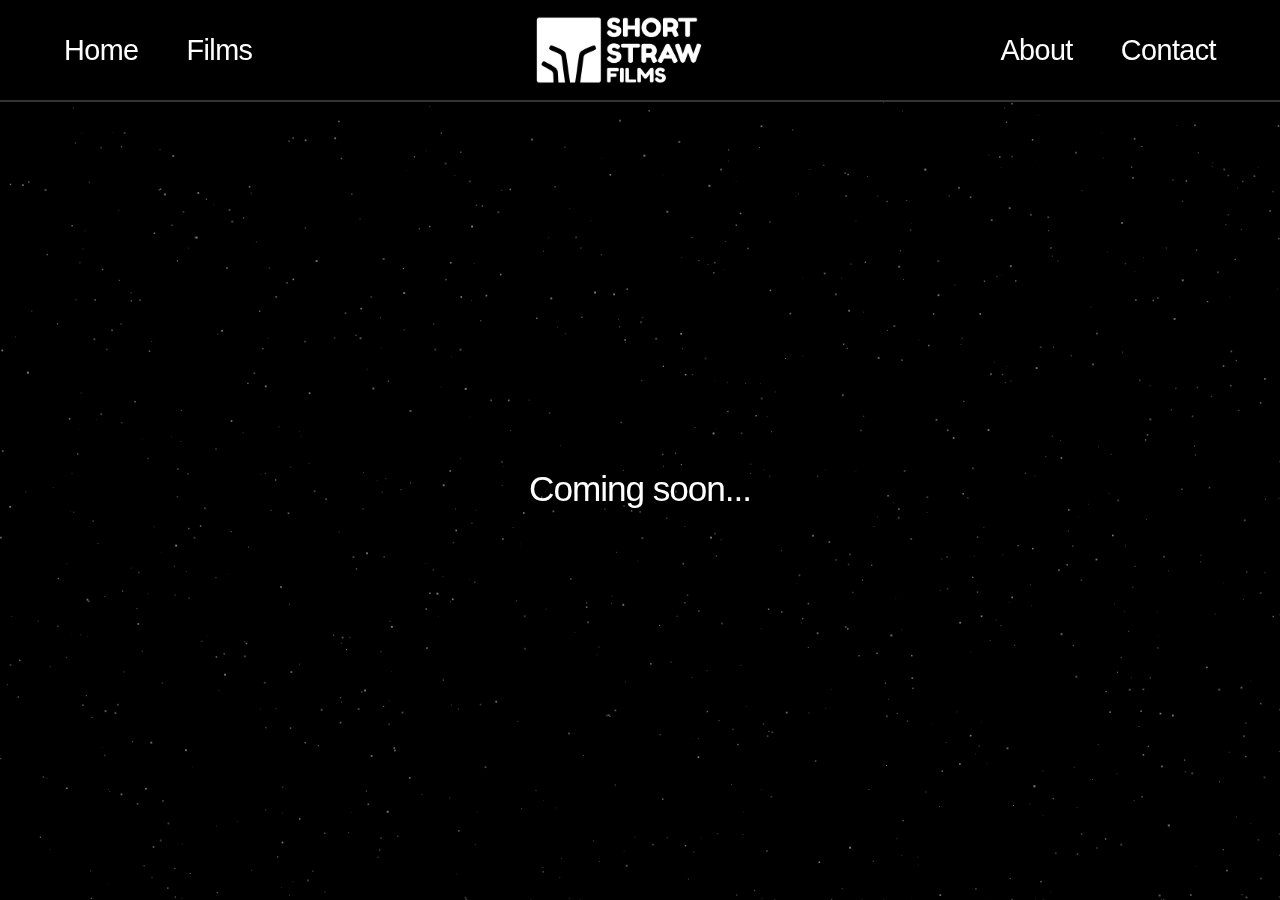
<file: index.html>
<!DOCTYPE html>
<html lang="en">
<head>
    <meta charset="UTF-8">
    <meta name="viewport" content="width=device-width, initial-scale=1.0">
    <title>Short Straw Films</title>
    <link rel="stylesheet" href="styles.css">
</head>
<body>
    <nav>
        <ul class="left-nav">
            <li><a href="index.html">Home</a></li>
            <li><a href="films.html">Films</a></li>
        </ul>
        <div class="logo-space">
            <a href="index.html">
                <img src="images/logo.png" alt="Short Straw Films Logo" class="logo">
            </a>
        </div>
        <ul class="right-nav">
            <li><a href="about.html">About</a></li>
            <li><a href="contact.html">Contact</a></li>
        </ul>
    </nav>
    <main class="home-page">
        <h1 class="home-heading">Coming soon...</h1>
    </main>
    <script src="particles.js"></script>
</body>
</html>
</file>
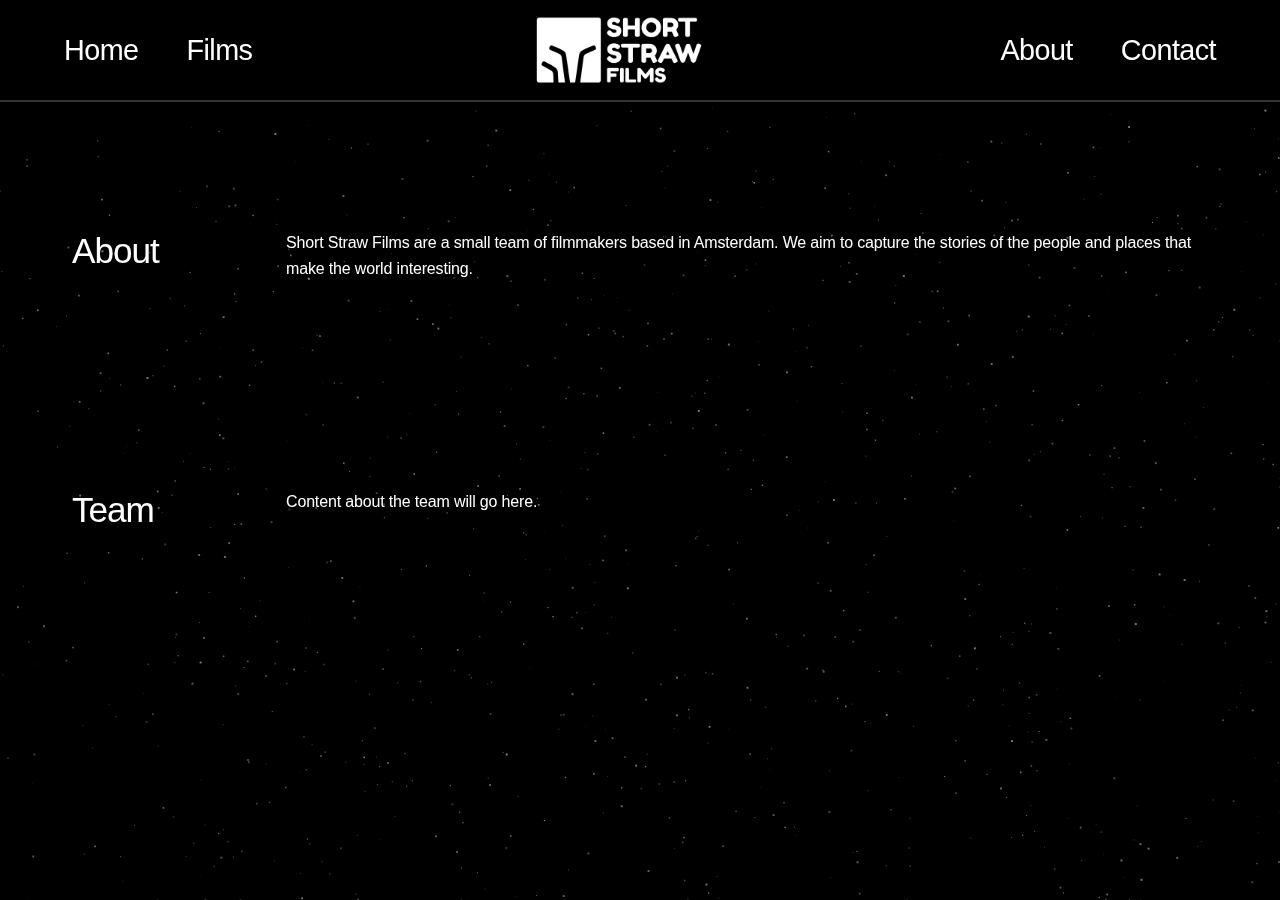
<file: about.html>
<!DOCTYPE html>
<html lang="en">
<head>
    <meta charset="UTF-8">
    <meta name="viewport" content="width=device-width, initial-scale=1.0">
    <title>About - Short Straw Films</title>
    <link rel="stylesheet" href="styles.css">
</head>
<body>
    <nav>
        <ul class="left-nav">
            <li><a href="index.html">Home</a></li>
            <li><a href="films.html">Films</a></li>
        </ul>
        <div class="logo-space">
            <a href="index.html">
                <img src="images/logo.png" alt="Short Straw Films Logo" class="logo">
            </a>
        </div>
        <ul class="right-nav">
            <li><a href="about.html">About</a></li>
            <li><a href="contact.html">Contact</a></li>
        </ul>
    </nav>
    <main>
        <div class="about-section">
            <div class="section-heading">
                <h1>About</h1>
            </div>
            <div class="section-content">
                <p>Short Straw Films are a small team of filmmakers based in Amsterdam. We aim to capture the stories of the people and places that make the world interesting.</p>
            </div>
        </div>

        <div class="team-section">
            <div class="section-heading">
                <h1>Team</h1>
            </div>
            <div class="section-content">
                <p>Content about the team will go here.</p>
            </div>
        </div>
    </main>
    <script src="particles.js"></script>
</body>
</html>
</file>
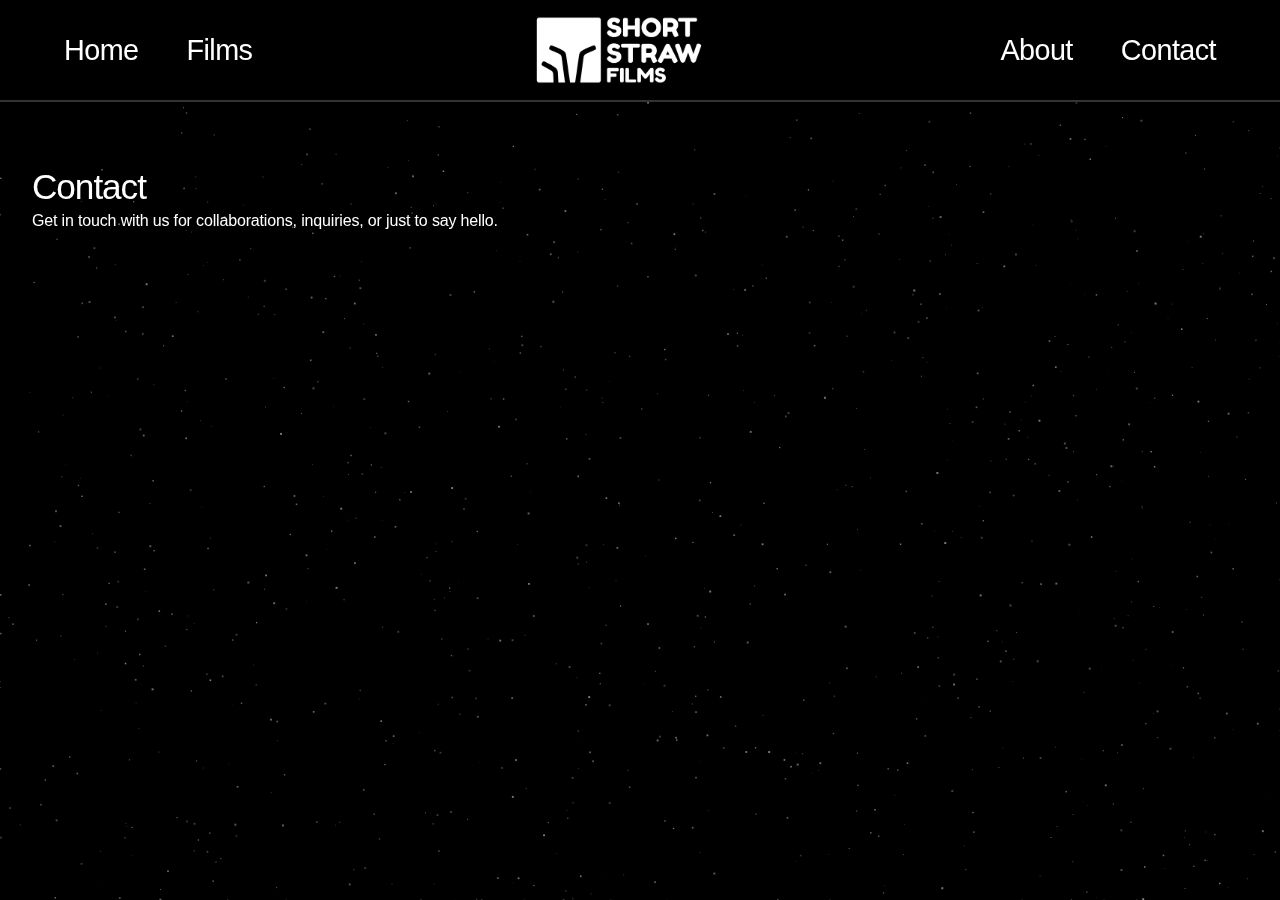
<file: contact.html>
<!DOCTYPE html>
<html lang="en">
<head>
    <meta charset="UTF-8">
    <meta name="viewport" content="width=device-width, initial-scale=1.0">
    <title>Contact - Short Straw Films</title>
    <link rel="stylesheet" href="styles.css">
</head>
<body>
    <nav>
        <ul class="left-nav">
            <li><a href="index.html">Home</a></li>
            <li><a href="films.html">Films</a></li>
        </ul>
        <div class="logo-space">
            <a href="index.html">
                <img src="images/logo.png" alt="Short Straw Films Logo" class="logo">
            </a>
        </div>
        <ul class="right-nav">
            <li><a href="about.html">About</a></li>
            <li><a href="contact.html">Contact</a></li>
        </ul>
    </nav>
    <main>
        <h1>Contact</h1>
        <p>Get in touch with us for collaborations, inquiries, or just to say hello.</p>
    </main>
    <script src="particles.js"></script>
</body>
</html>
</file>
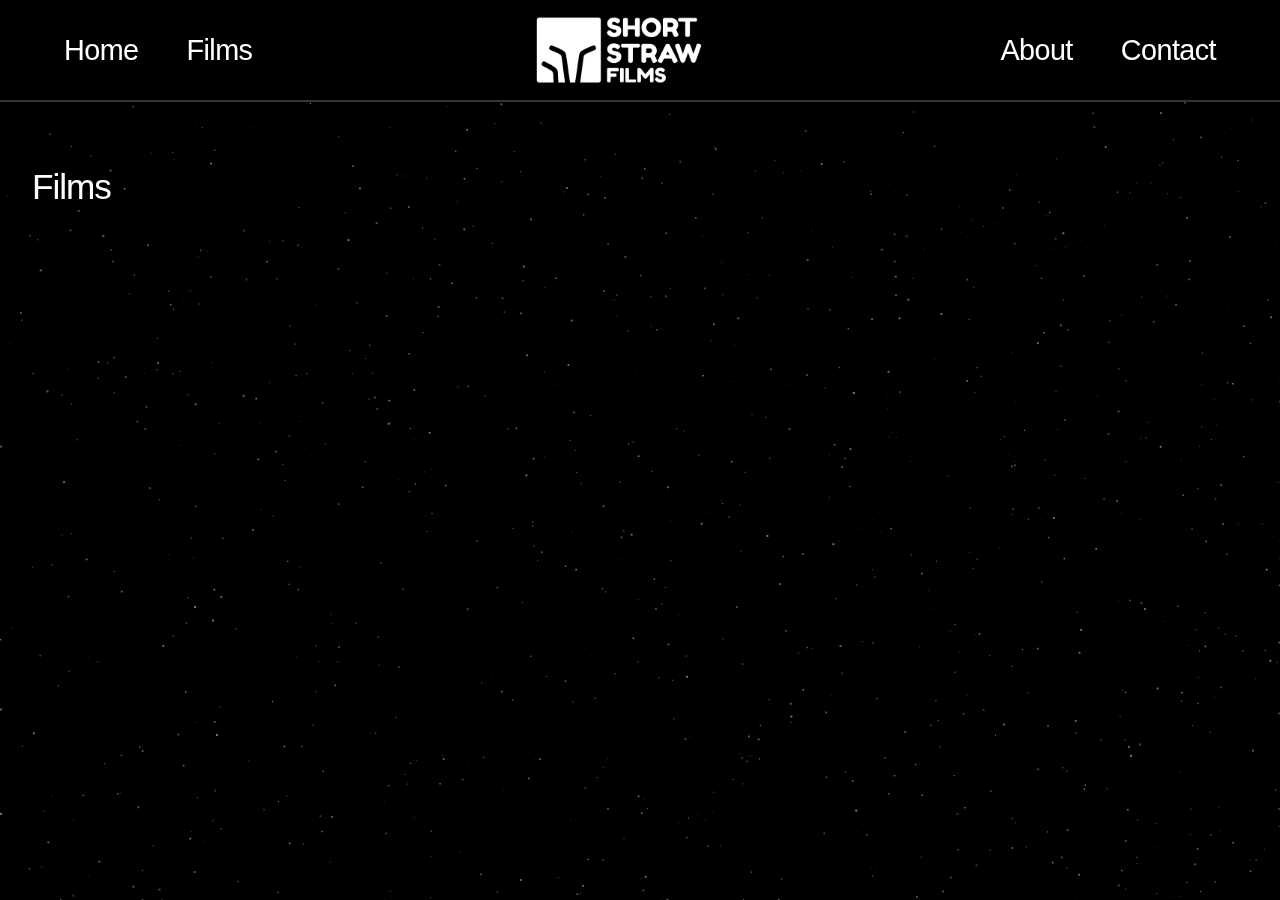
<file: films.html>
<!DOCTYPE html>
<html lang="en">
<head>
    <meta charset="UTF-8">
    <meta name="viewport" content="width=device-width, initial-scale=1.0">
    <title>Films - Short Straw Films</title>
    <link rel="stylesheet" href="styles.css">
</head>
<body>
    <nav>
        <ul class="left-nav">
            <li><a href="index.html">Home</a></li>
            <li><a href="films.html">Films</a></li>
        </ul>
        <div class="logo-space">
            <a href="index.html">
                <img src="images/logo.png" alt="Short Straw Films Logo" class="logo">
            </a>
        </div>
        <ul class="right-nav">
            <li><a href="about.html">About</a></li>
            <li><a href="contact.html">Contact</a></li>
        </ul>
    </nav>
    <main>
        <h1>Films</h1>
        <div class="films-grid">
            <!-- Film entries will be added here -->
        </div>
    </main>
    <script src="particles.js"></script>
</body>
</html>
</file>
<file: styles.css>
* {
    margin: 0;
    padding: 0;
    box-sizing: border-box;
}

@import url('https://fonts.googleapis.com/css2?family=Inter:wght@300;400;500&display=swap');

body {
    background-color: #000000;
    color: #ffffff;
    font-family: 'Inter', -apple-system, BlinkMacSystemFont, 'Segoe UI', Roboto, Oxygen, Ubuntu, Cantarell, sans-serif;
    line-height: 1.6;
    -webkit-font-smoothing: antialiased;
    -moz-osx-font-smoothing: grayscale;
}

nav {
    display: flex;
    justify-content: space-between;
    align-items: center;
    height: 102px;
    padding: 0 4rem;
    border-bottom: 2px solid #333;
    position: relative;
    max-width: 1400px;
    margin: 0 auto;
}

nav::after {
    content: '';
    position: absolute;
    bottom: -2px;
    left: 0;
    right: 0;
    height: 2px;
    background-color: #333;
    width: 100vw;
    margin-left: calc(-50vw + 50%);
}

nav ul {
    list-style: none;
    display: flex;
    gap: 3rem;
}

nav .left-nav {
    flex-grow: 0;
    margin-right: 4rem;
}

nav .right-nav {
    flex-grow: 0;
    margin-left: 4rem;
}

nav .logo-space {
    width: 225px;
    height: 60px;
    position: absolute;
    left: 50%;
    transform: translateX(-50%);
    margin: 0;
    display: flex;
    align-items: center;
    justify-content: center;
    padding: 0.5rem;
}

nav .logo {
    max-width: 80%;
    max-height: 80%;
    object-fit: contain;
    display: block;
}

nav a {
    color: #ffffff;
    text-decoration: none;
    font-size: 1.8rem;
    transition: opacity 0.3s ease;
    font-weight: 300;
    letter-spacing: -0.02em;
}

nav a:hover {
    opacity: 0.7;
}

/* General main styles for content pages */
main {
    margin: 0 auto;
    padding: 4rem 2rem;
}

main .about-section,
main .team-section {
    max-width: 1200px;
    margin: 0 auto;
    display: flex;
    flex-direction: row;
    padding: 4rem 2rem;
    margin-bottom: 4rem;
    gap: 4rem;
    align-items: flex-start;
}

.section-heading {
    flex: 0 0 150px;
    text-align: left;
}

.section-heading h1 {
    margin-top: 0;
    margin-bottom: 0;
}

.section-content {
    flex: 1;
    text-align: left;
}

.section-content p {
    margin-bottom: 1rem;
}

h1 {
    font-size: 2.2rem;
    font-weight: 300;
    letter-spacing: -0.03em;
    line-height: 1.2;
    margin-top: 0;
    margin-bottom: 0;
}

h1.home-heading {
    text-align: center;
}

p {
    font-weight: 300;
    letter-spacing: -0.01em;
    line-height: 1.6;
}

main.home-page {
    width: 100%;
    max-width: none;
    margin: 0;
    min-height: calc(100vh - 125px);
    display: flex !important; /* Force flex display */
    justify-content: center;
    align-items: center;
    flex-direction: column;
    padding: 0;
}

/* Mobile adjustments */
@media (max-width: 767px) {
    nav {
        display: flex; /* Use flexbox for horizontal layout */
        flex-direction: row; /* Keep items in a single row */
        flex-wrap: nowrap; /* Prevent items from wrapping to the next line */
        height: 102; 
        padding: 0.8rem 1rem; /* Smaller padding for mobile viewports */
        border-bottom: 2px solid #333;
        justify-content: space-between; /* Distribute left and right nav items */
        align-items: center; /* Vertically align items in the center */
    }

    nav::after {
        display: none; /* Hide the divider on mobile */
    }

    nav .logo-space {
        position: absolute; /* Position the logo absolutely for perfect centering */
        left: 50%; /* Start at the horizontal center of the nav */
        transform: translateX(-50%); /* Adjust by half its own width to truly center */
        width: 100px; /* Set a specific width for the logo container on mobile */
        height: 60px; /* Set a specific height for the logo container on mobile */
        margin: 0; /* Remove any conflicting margins */
        display: flex; /* Make it a flex container to center the image inside */
        align-items: center; /* Vertically center the logo image */
        justify-content: center; /* Horizontally center the logo image */
        padding: 0; /* Remove padding to keep logo snug in its space */
    }

    nav .logo-space a {
        display: flex; /* Make the anchor tag a flex container */
        align-items: center; /* Center vertically */
        justify-content: center; /* Center horizontally */
        width: 100%; /* Ensure the anchor takes full width of its parent */
        height: 100%; /* Ensure the anchor takes full height of its parent */
    }

    nav .logo {
        max-width: 110%; /* Adjust logo size within its designated space */
        max-height: 110%;
        object-fit: contain; /* Ensure the image scales properly */
        display: block; /* Ensure it behaves as a block element */
    }

    nav .left-nav,
    nav .right-nav {
        margin: 0; /* Remove desktop margins */
        flex-grow: 0; /* Allow these sections to grow and take available space */
        width: 80px; /* Let content determine the width initially */
        display: flex; /* Make them flex containers for their list items */
        flex-direction: column; 
        gap: 0.3rem; /* Smaller spacing between nav items */
        list-style: none; /* Remove bullet points */
        padding: 0; /* Remove default padding */
    }

    nav .left-nav {
        justify-content: left; 
    }

    nav .right-nav {
        justify-content: right; 
    }

    nav a {
        font-size: 1.5rem; /* Increase font size for mobile navigation links */
    }

    main {
        padding: 2rem 1rem; /* Adjust general main content padding for mobile */
    }

    main .about-section,
    main .team-section {
        flex-direction: column; /* Stack sections vertically on mobile */
        padding: 2rem 1rem;
        gap: 2rem;
    }

    .section-heading {
        text-align: center; /* Center headings in sections */
        flex: none; /* Remove flex sizing */
        width: 100%; /* Occupy full width */
    }

    .section-content {
        text-align: left; /* Center content in sections */
    }

    h1 {
        font-size: 1.8rem; /* Smaller general heading font size for mobile */
    }

    h1.home-heading {
        font-size: 2rem; /* Maintain slightly larger size for home heading */
    }
}
</file>
